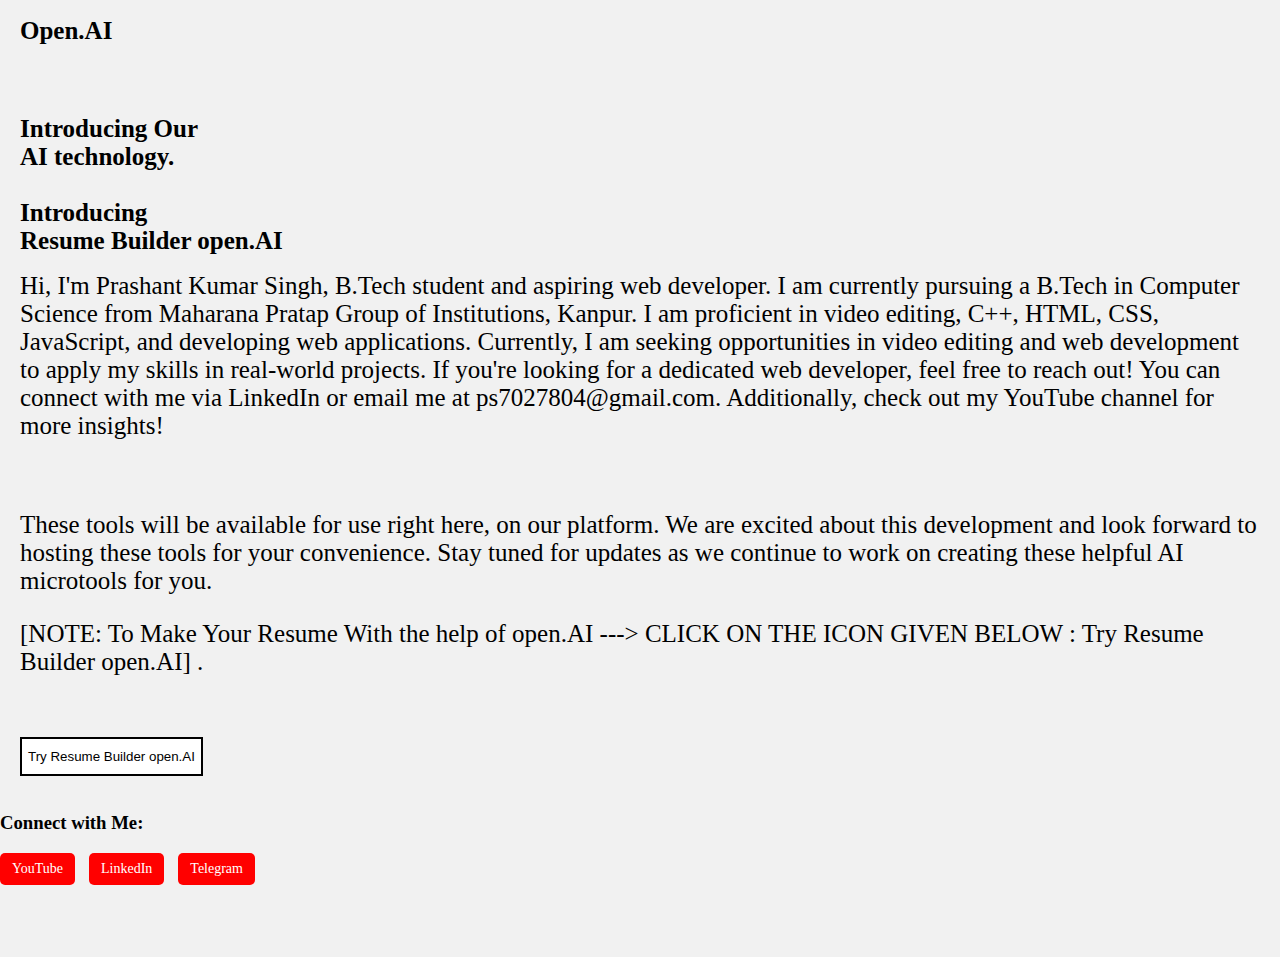
<file: index.html>
<!DOCTYPE html> 
<html lang="en">
<head>
    <meta charset="UTF-8">
    <meta http-equiv="X-UA-Compatible" content="IE=edge">
    <meta name="viewport" content="width=device-width, initial-scale=1.0">
    <title>Introducing AI</title>
    <link rel="stylesheet" href="./style.css">
    <style>
        /* Button and link styling */
        .small-link {
            display: inline-block;
            padding: 8px 12px;
            background-color: #FF0000; /* YouTube red */
            color: white;
            border: none;
            border-radius: 5px;
            text-decoration: none;
            font-size: 14px;
            margin-right: 10px; /* Space between links */
            transition: background-color 0.3s;
        }
        .small-link:hover {
            background-color: #CC0000; /* Darker red on hover */
        }
    </style>
</head>
<body>

    <h1 class="intro">Open.AI</h1> 

    <h1 class="intro1">Introducing Our <br> AI technology. <br><br>
    Introducing <br> Resume Builder open.AI</h1>

    <p class="para">Hi, I'm Prashant Kumar Singh, B.Tech student and aspiring web developer. I am currently pursuing a B.Tech in Computer Science from Maharana Pratap Group of Institutions, Kanpur. I am proficient in video editing, C++, HTML, CSS, JavaScript, and developing web applications.

        Currently, I am seeking opportunities in video editing and web development to apply my skills in real-world projects. If you're looking for a dedicated web developer, feel free to reach out!
        
        You can connect with me via LinkedIn or email me at ps7027804@gmail.com. Additionally, check out my YouTube channel for more insights!</p>

    <br><br>

    <p class="para">These tools will be available for use right here, on our platform. We are excited about this development and look forward to hosting these tools for your convenience. Stay tuned for updates as we continue to work on creating these helpful AI microtools for you.</p>

    <p class="para"> [NOTE: To Make Your Resume With the help of open.AI ---> CLICK ON THE ICON GIVEN BELOW : Try Resume Builder open.AI] .</p>
    <br><br>
    <a href="openAI.html">
        <button class="clr-btn">Try Resume Builder open.AI</button>
    </a>

    <br><br>

    <!-- Social Media Links -->
    <h3>Connect with Me:</h3>
    <a href="https://youtube.com/@technicalknowledgehindi1949" class="small-link" target="_blank">YouTube</a>
    <a href="https://www.linkedin.com/in/prashant-kumar-singh-51b225230?utm_source=share&utm_campaign=share_via&utm_content=profile&utm_medium=android_app" class="small-link" target="_blank">LinkedIn</a>
    <a href="https://t.me/Prashant1092" class="small-link" target="_blank">Telegram</a>


    <br><br><br><br><br>
  
</body>
</html>
</file>
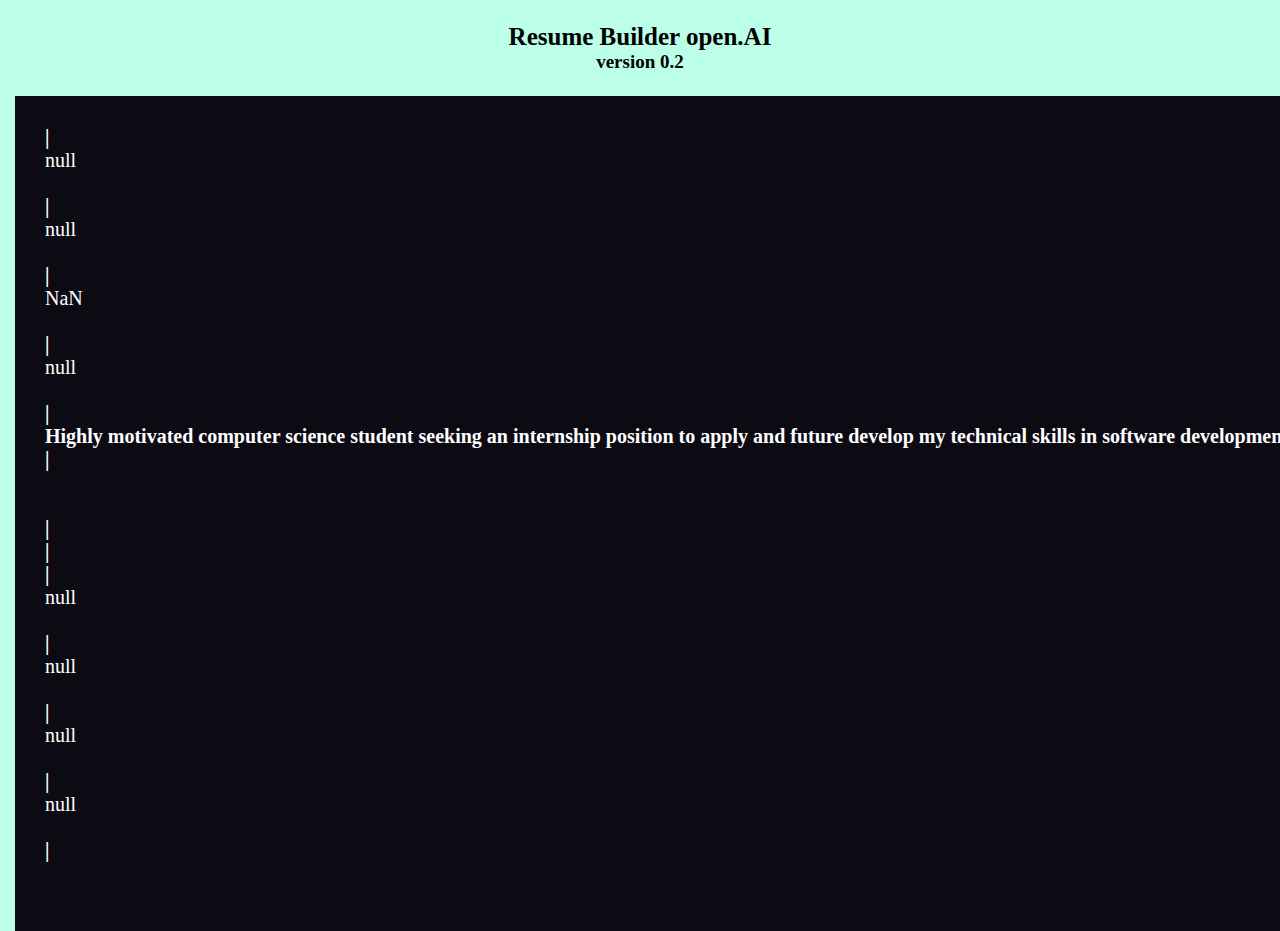
<file: openAI.html>
<!DOCTYPE html>
<html lang="en">
<head>
    <meta charset="UTF-8">
    <meta http-equiv="X-UA-Compatible" content="IE=edge">
    <meta name="viewport" content="width=device-width, initial-scale=1.0">
    <title>Resume Builder open.AI</title>
</head>

<body>

    <br>
    <center>
        <h2 class="head">Resume Builder open.AI</h2>
        <h2 class="head2">version 0.2</h2>
    </center> 
    <br>


    <div class="box">
        <!-- javascript starts here -->
        <script>
            let a = prompt("Enter your full name: ");
            let b = prompt("Enter your address: ");
            let c = prompt("Enter your phone number: ");
            let pt = parseInt(c);
            let d = prompt("Enter your Email Id: ");
            let uni = prompt("Enter your univerity name: ");

            document.write("<h1>Myself: </h1>" + a);
            document.write("<br>");
            document.write("<br>");

            document.write("<h1>Address: </h1>" + b);
            document.write("<br>");
            document.write("<br>");

            document.write("<h1>Phone Number: </h1>" + pt);
            document.write("<br>");
            document.write("<br>");

            document.write("<h1>Email Id: </h1>" + d);
            document.write("<br>");
            document.write("<br>");

            document.write("<h1>Objective: </h1>");
            document.write("<h1>Highly motivated computer science student seeking an internship position to apply and future develop my technical skills in software development and gain real-world experience in the industry.</h1>");
            document.write("<br>");
            document.write("<br>");

            document.write("<h1>Education: </h1>");
            document.write("<h1>Bachelor of Science in Computer Science</h1>" + "<h1>University.</h1>" + uni);
            document.write("<br>");
            document.write("<br>");


            let choice = prompt("1) Python. 2) Java. 3) Python,java. 4)none. \nEnter choice to select you skills: [NOTE: select choice such that your skill is python So you Enter 1 ] ");

            if (choice == 1) {
                document.write("<h1>I am proficient in the Python programming language and have a solid understanding of its syntax and features. I am comfortable writing Python code and can effectively use its built-in functions and libraries. Additionally, I have a good grasp of object-oriented programming (OOP) concepts, which allow me to design and develop modular and reusable code. I am familiar with classes, objects, inheritance, and other OOP principles in Python. Moreover, I have acquired knowledge of various data structures and algorithms, which enables me to efficiently solve problems and optimize code. I understand the importance of choosing the right data structure for different scenarios and implementing algorithms for tasks such as sorting, searching, and graph traversal.</h1>");
                document.write("<br>");
            }
            else if (choice == 2) {
                document.write("<h1>I am proficient in the Java programming language and have a strong command of its syntax and features. I am skilled in writing Java code and utilizing its extensive libraries and frameworks. I have a solid understanding of object-oriented programming (OOP) concepts in Java, including classes, objects, inheritance, and polymorphism. I can effectively design and develop modular and scalable code using OOP principles. Additionally, I have a deep knowledge of data structures and algorithms in Java. I am familiar with various data structures such as arrays, linked lists, stacks, queues, and trees, and understand how to implement them effectively. I am also proficient in implementing and optimizing algorithms for tasks like sorting, searching, and graph algorithms. My expertise in Java programming and understanding of data structures and algorithms enable me to solve complex problems efficiently and develop robust software solutions.</h1>");
                document.write("<br>");
            }
            else if (choice == 3) {
                document.write("<h1>I am proficient in the Python programming language and have a solid understanding of its syntax and features. I am comfortable writing Python code and can effectively use its built-in functions and libraries. Additionally, I have a good grasp of object-oriented programming (OOP) concepts, which allow me to design and develop modular and reusable code. I am familiar with classes, objects, inheritance, and other OOP principles in Python. Moreover, I have acquired knowledge of various data structures and algorithms, which enables me to efficiently solve problems and optimize code. I understand the importance of choosing the right data structure for different scenarios and implementing algorithms for tasks such as sorting, searching, and graph traversal.</h1>");
                document.write("<br>");
                document.write("<h1>I am proficient in the Java programming language and have a strong command of its syntax and features. I am skilled in writing Java code and utilizing its extensive libraries and frameworks. I have a solid understanding of object-oriented programming (OOP) concepts in Java, including classes, objects, inheritance, and polymorphism. I can effectively design and develop modular and scalable code using OOP principles. Additionally, I have a deep knowledge of data structures and algorithms in Java. I am familiar with various data structures such as arrays, linked lists, stacks, queues, and trees, and understand how to implement them effectively. I am also proficient in implementing and optimizing algorithms for tasks like sorting, searching, and graph algorithms. My expertise in Java programming and understanding of data structures and algorithms enable me to solve complex problems efficiently and develop robust software solutions.</h1>");
                document.write("<br>");
            }
            else if (choice == 4) {
                document.write("<br>");
            }
            else {
                alert("choice Invalid!!");

            }

            let choice3 = prompt("1) c. 2) c++. 3) c,c++. 4)none. \nEnter choice to select you skills: [NOTE: select your choice such that your skill is c++ So you Enter 2] ");

            if (choice3 == 1) {
                document.write("<h1>I am proficient in the C programming language and have a strong grasp of its syntax and features. I am experienced in writing efficient and concise C code, and I can effectively utilize its libraries and functions. I have a solid understanding of procedural programming concepts in C, including variables, data types, control structures, and functions. I am skilled in designing and implementing algorithms and logical solutions using C. Moreover, I have a good knowledge of data structures in C, such as arrays, linked lists, stacks, queues, and trees. I understand how to manipulate and optimize data structures for various programming tasks. Additionally, I am adept at implementing algorithms for tasks like sorting, searching, and graph algorithms in C. My proficiency in the C language, combined with my understanding of data structures and algorithms, allows me to develop efficient and robust solutions to complex problems.</h1>");
                document.write("<br>");
            }
            else if (choice3 == 2) {
                document.write("<h1>I am proficient in the C++ programming language and have a strong command of its syntax and features. I am experienced in writing clean and efficient C++ code and can effectively utilize the language's powerful libraries and functionalities. I have a solid understanding of object-oriented programming (OOP) concepts in C++ and am skilled in designing and implementing classes, objects, inheritance, and polymorphism. I can effectively utilize encapsulation, abstraction, and other OOP principles to develop modular and reusable code. Moreover, I have a deep knowledge of data structures and algorithms in C++. I am familiar with various data structures, such as arrays, linked lists, stacks, queues, trees, and graphs, and understand how to implement and manipulate them effectively. I am also proficient in designing and optimizing algorithms for tasks such as sorting, searching, and graph traversal in C++. My expertise in C++ programming and understanding of data structures and algorithms enable me to develop efficient and scalable software solutions to complex problems.</h1>");
                document.write("<br>");
            }
            else if (choice3 == 3) {
                document.write("<h1>I am proficient in the C programming language and have a strong grasp of its syntax and features. I am experienced in writing efficient and concise C code, and I can effectively utilize its libraries and functions. I have a solid understanding of procedural programming concepts in C, including variables, data types, control structures, and functions. I am skilled in designing and implementing algorithms and logical solutions using C. Moreover, I have a good knowledge of data structures in C, such as arrays, linked lists, stacks, queues, and trees. I understand how to manipulate and optimize data structures for various programming tasks. Additionally, I am adept at implementing algorithms for tasks like sorting, searching, and graph algorithms in C. My proficiency in the C language, combined with my understanding of data structures and algorithms, allows me to develop efficient and robust solutions to complex problems.</h1>");
                document.write("<br>");
                document.write("<h1>I am proficient in the C++ programming language and have a strong command of its syntax and features. I am experienced in writing clean and efficient C++ code and can effectively utilize the language's powerful libraries and functionalities. I have a solid understanding of object-oriented programming (OOP) concepts in C++ and am skilled in designing and implementing classes, objects, inheritance, and polymorphism. I can effectively utilize encapsulation, abstraction, and other OOP principles to develop modular and reusable code. Moreover, I have a deep knowledge of data structures and algorithms in C++. I am familiar with various data structures, such as arrays, linked lists, stacks, queues, trees, and graphs, and understand how to implement and manipulate them effectively. I am also proficient in designing and optimizing algorithms for tasks such as sorting, searching, and graph traversal in C++. My expertise in C++ programming and understanding of data structures and algorithms enable me to develop efficient and scalable software solutions to complex problems.</h1>");
                document.write("<br>");
            }
            else if (choice3 == 4) {
                document.write("<br>");
            }
            else {
                alert("choice Invalid!!");

            }






            let choice2 = prompt("1) Freelancing. 2)Web Development.  3)Freelancing,Web Developent 4) None \nEnter your skills: [NOTE: Select Your choice such that your skill is Web Development So you Enter 2] ");

            if (choice2 == 1) {
                document.write("<h1>I work as a freelancer, taking on various projects and assignments. As a freelancer, I have the freedom to choose the projects that align with my skills and interests. I enjoy the flexibility and independence that comes with freelancing, allowing me to manage my own schedule and work remotely. I take pride in delivering high-quality work to my clients and ensuring their satisfaction. Freelancing provides me with the opportunity to continuously learn and grow as I take on new and diverse projects. I value the collaborative nature of freelancing, working closely with clients to understand their needs and provide tailored solutions. Overall, freelancing allows me to pursue my passion for my work while enjoying a flexible and fulfilling career.</h1>");
                document.write("<br>");
            }
            else if (choice2 == 2) {
                document.write("<h1>I work as a web developer, specializing in creating and maintaining websites. As a web developer, I am responsible for designing and coding web pages, ensuring they are visually appealing and functional. I am skilled in front-end development, utilizing HTML, CSS, and JavaScript to create user-friendly and responsive websites. Additionally, I am experienced in back-end development, using frameworks and languages like PHP, Python, or Node.js to handle server-side operations and database management. I enjoy the process of turning clients' ideas into fully functioning websites, paying attention to detail and delivering high-quality results. Being a web developer allows me to combine my technical skills with creativity to build engaging online experiences. I am dedicated to staying up-to-date with the latest web development trends and technologies to provide the best solutions to my clients.</h1>");
                document.write("<br>");
            }
            else if (choice2 == 3) {
                document.write("<h1>I work as a freelancer, taking on various projects and assignments. As a freelancer, I have the freedom to choose the projects that align with my skills and interests. I enjoy the flexibility and independence that comes with freelancing, allowing me to manage my own schedule and work remotely. I take pride in delivering high-quality work to my clients and ensuring their satisfaction. Freelancing provides me with the opportunity to continuously learn and grow as I take on new and diverse projects. I value the collaborative nature of freelancing, working closely with clients to understand their needs and provide tailored solutions. Overall, freelancing allows me to pursue my passion for my work while enjoying a flexible and fulfilling career.</h1>");
                document.write("<br>");
                document.write("<h1>I work as a web developer, specializing in creating and maintaining websites. As a web developer, I am responsible for designing and coding web pages, ensuring they are visually appealing and functional. I am skilled in front-end development, utilizing HTML, CSS, and JavaScript to create user-friendly and responsive websites. Additionally, I am experienced in back-end development, using frameworks and languages like PHP, Python, or Node.js to handle server-side operations and database management. I enjoy the process of turning clients' ideas into fully functioning websites, paying attention to detail and delivering high-quality results. Being a web developer allows me to combine my technical skills with creativity to build engaging online experiences. I am dedicated to staying up-to-date with the latest web development trends and technologies to provide the best solutions to my clients.</h1>");
                document.write("<br>");
            }
            else if (choice2 == 4) {
                document.write("<br>");
            }

            let pro4 = prompt("Enter your other languages in which you are skilled: ");
            document.write("<h1>Laguages: </h1>" + pro4);
            document.write("<br>");
            document.write("<br>")

            let pro = prompt("Enter your projects name: ");
            document.write("<h1>Projects: </h1>" + pro);
            document.write("<br>");
            document.write("<br>")

            let pro1 = prompt("Enter your work experience: ");
            document.write("<h1>Work Experience: </h1>" + pro1);
            document.write("<br>");
            document.write("<br>");


            document.write("<h1>Thank you for reviewing my resume, i am available upon request.</h1>");
            document.write("<br>");
            document.write("<br>");
            document.write("<br>");
        </script>
        <!-- End javascript here -->
    </div>



    <!-- Styling the resume builder -->
    <style>
        * {
            margin: 0;
            padding: 0;
        }

        body {
            background-color: rgba(127, 255, 212, 0.533);
            margin-left: 15px;
            margin-right: 15px;
            font-family: Cambria, Cochin, Georgia, Times, 'Times New Roman', serif;
            font-size: 20px;
        }

        .head {
            font-family: Cambria, Cochin, Georgia, Times, 'Times New Roman', serif;
            color: black;
            font-size: 25px;
        }

        .head2 {
            font-family: Cambria, Cochin, Georgia, Times, 'Times New Roman', serif;
            color: black;
            font-size: 19px;
        }

        h1 {
            font-family: Cambria, Cochin, Georgia, Times, 'Times New Roman', serif;
            font-size: 20px;
            color: white;
        }

        /* test moving  */
        h1 {

            position: relative;

        }

        h1::after {

            content: '|';
            position: absolute;
            right: 0;
            color: white;
            background-color: #0c0b14;
            width: 100%;
            animation: writing 13s ease-in forwards, blink 1s infinite;

        }

        @keyframes writing {

            to {
                width: 0%;
            }
        }

        @keyframes blink {
            40% {
                color: transparent;
            }
        }


        /* end test moving */

        .box {
            margin: auto;
            width: 100%;
            height: 100%;
            background-color: #0c0b14;
            padding-left: 30px;
            padding-right: 50px;
            padding-top: 30px;
            font-family: Cambria, Cochin, Georgia, Times, 'Times New Roman', serif;
            color: white;
        }

        prompt{
            color: red;
            background-color: red;
        }
    </style>
    <!-- End Styling the resume builder -->


</body>

</html>
</file>
<file: style.css>
body {
    margin: 0;
    padding: 0;
    background-color: #f1f1f1;
}

.intro {
    font-family: Cambria, Cochin, Georgia, Times, 'Times New Roman', serif;
    font-size: 25px;
    margin-left: 20px;
    color: #000000;
}

.intro1 {
    font-family: Cambria, Cochin, Georgia, Times, 'Times New Roman', serif;
    font-size: 25px;
    margin-left: 20px;
    margin-top: 70px;
    color: #000000;
}

.para {
    font-family: Cambria, Cochin, Georgia, Times, 'Times New Roman', serif;
    font-size: 25px;
    font-weight: 20px;
    margin-left: 20px;
    margin-right: 20px;
    margin-top: 10px;
    color: #000000;
}

.clr-btn {
    border: 2px solid #000000;
    background-color: #ffffff;
    color: #000000;
    margin-left: 20px;
    padding-top: 10px;
    padding-bottom: 10px;
}

.clr-btn:hover {
    border: 2px solid #ff00ff;
    background-color: #cc92cc;
    color: #1e4620;
    margin-left: 20px;
    padding-top: 5px;
    padding-bottom: 5px;
    cursor: pointer;
    padding-top: 10px;
    padding-bottom: 10px;
}
</file>
